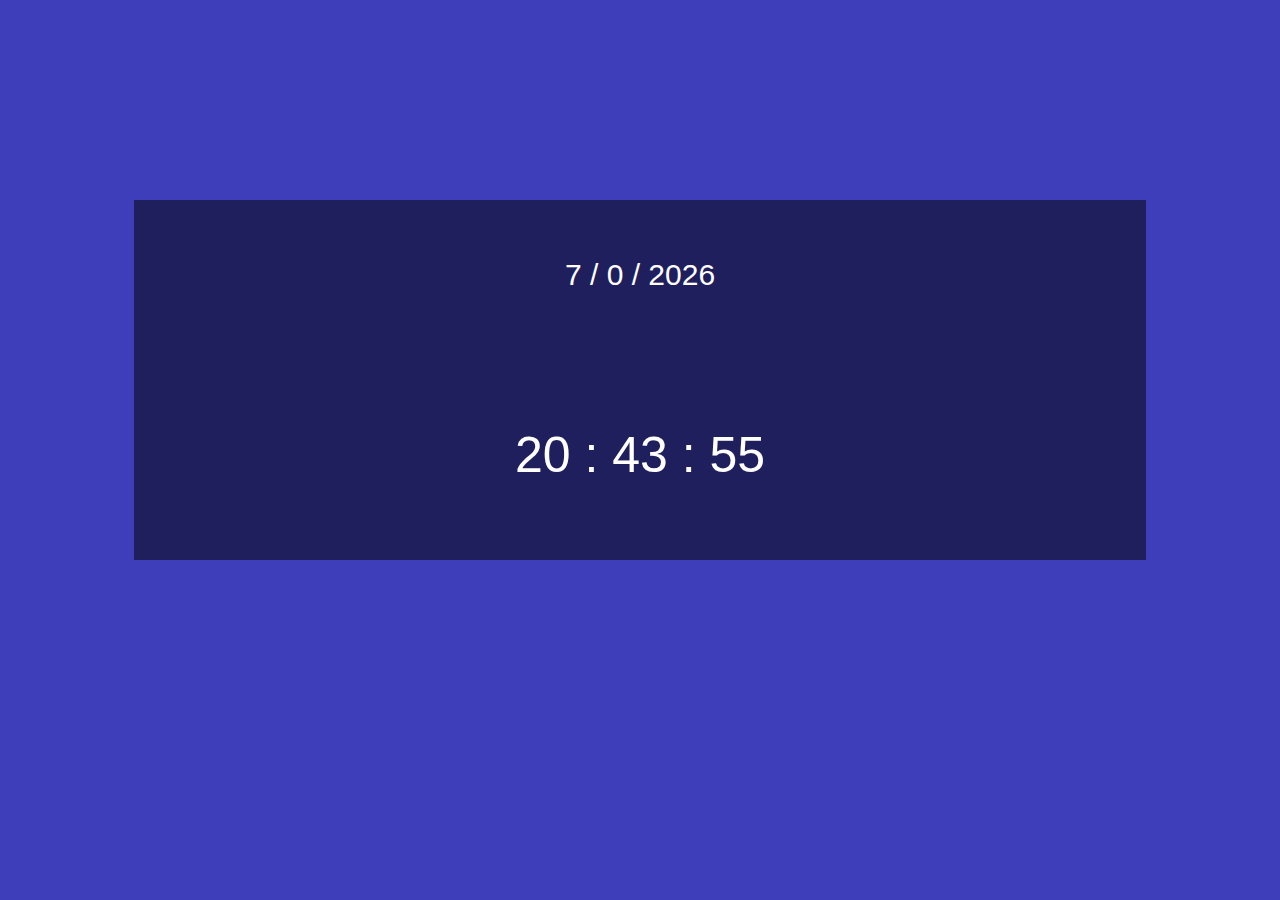
<file: 103_clock/index.html>
<!DOCTYPE html>
<html lang="en">
<head>
    <meta charset="UTF-8">
    <meta name="viewport" content="width=device-width, initial-scale=1.0">
    <link rel="stylesheet" type="text/css" href="style.css">
    <title>Clock</title>
</head>
<body>
    <div class="wrapper">
        <div class="container">
            <div class="date">
                <p id="month">Jan</p> /
                <p id="day">1</p> /
                <p id="year">2000</p>
            </div>

            <div class="clock">
                <p id="hour">12</p>
                :
                <p id="min">00</p>
                :
                <p id="sec">00</p>
            </div>
        </div>
    </div>

    <script src="main.js"></script>
</body>
</html>
</file>
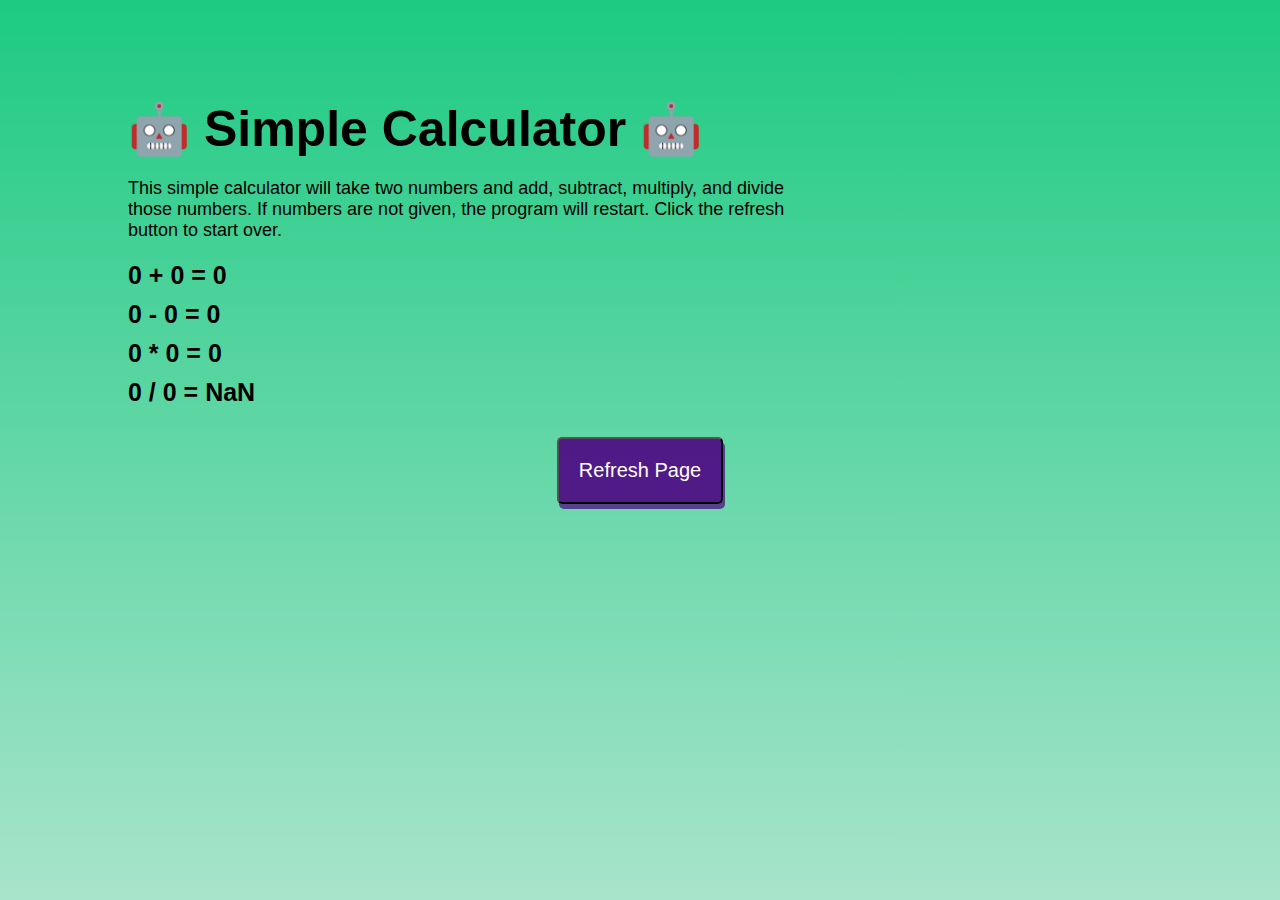
<file: 103_comp_report/index.html>
<!DOCTYPE html>
<html lang="en">
<head>
    <meta charset="UTF-8">
    <meta name="viewport" content="width=device-width, initial-scale=1.0">
    <link rel="stylesheet" type="text/css" href="style.css">
    <title>🤖 Simple Calculator 🤖</title>
</head>
<body>
    <div class="wrapper">
        <div class="instructions">
            <h3>🤖 Simple Calculator 🤖</h3>
            <p>This simple calculator will take two numbers and add, subtract, multiply, and divide those numbers. If numbers are not given, the program will restart. Click the refresh button to start over.</p>
        </div>

        <div class="results">
                <p id="add"></p>
                <p id="subtract"></p>
                <p id="multiply"></p>
                <p id="divide"></p>
        </div>

        <div class="refresh">
            <button onClick="refresh()">Refresh Page</button>
        </div>
    </div>

    <script src="main.js"></script>
</body>
</html>
</file>
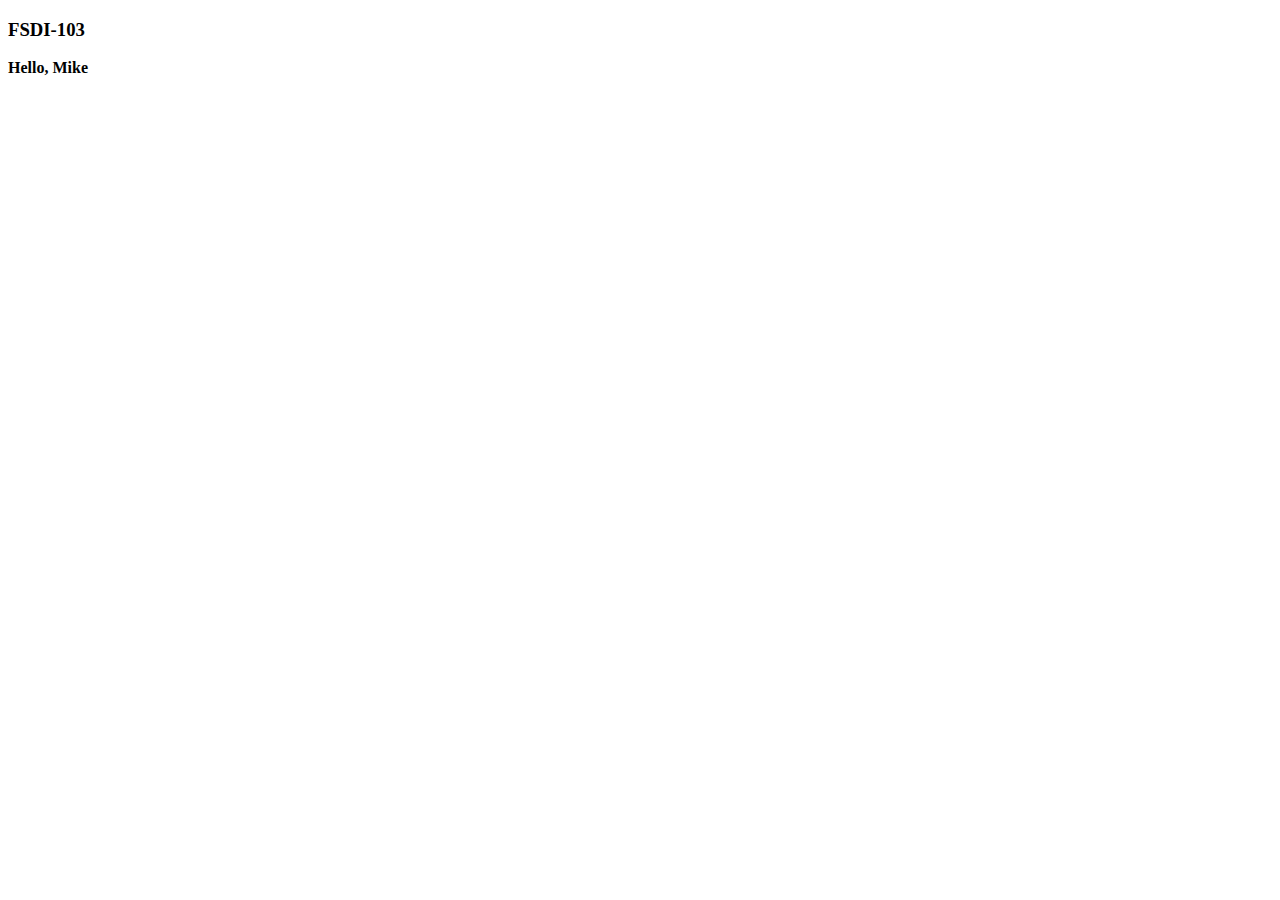
<file: 103_proj/index.html>
<!DOCTYPE html>
<html lang="en">
<head>
    <meta charset="UTF-8">
    <meta name="viewport" content="width=device-width, initial-scale=1.0">
    <title>Assignment 2</title>
</head>
<body>
    <h3>FSDI-103</h3>

    <p id="msg">Here is the text.</p>
    
    <script src="./idLinking.js"></script>
</body>
</html>
</file>
<file: 103_clock/style.css>
R E S E T
*{
    margin: 0rem;
    padding: 0rem;
}
html {
    font-size: 62.5%;
}


/* G L O B A L */
body {
    background-color: rgb(62, 62, 187);
    color: white;
    font-size: 16px;
    font-family: Arial, Helvetica, sans-serif;
}

.wrapper {
    width: 80%;
    margin-right: auto;
    margin-left: auto;
    margin-top: 20rem
}

.container p{
    display: inline-block;
    line-height: 1;
    padding-top: 3rem;
    padding-bottom: 3rem;
}

.date {
    text-align: center;
    font-size: 3rem;
    background-color: rgba(0, 0, 0, 0.5);
}

.clock {
    text-align: center;
    font-size: 5rem;
    background-color: rgba(0, 0, 0, 0.5);
}
</file>
<file: 103_comp_report/style.css>
/* R E S E T */
*{
    margin: 0rem;
    padding: 0rem;
}
html {
    font-size: 62.5%;
}

/* G L O B A L */
body {
    background-image: linear-gradient(rgb(29, 202, 130), rgb(168, 228, 203));
    background-size: 100vh 100vh;
    font-family: Arial, Helvetica, sans-serif;
}

.wrapper {
    width: 80%;
    margin-right: auto;
    margin-left: auto;
    margin-top: 10rem;
}


/* I N S T R U C T I O N S */
.instructions h3 {
    font-size: 5rem;
    margin-bottom: 2rem;
}

.instructions p {
    width:  65%;
    font-size: 1.8rem;
    margin-bottom: 2rem;
}


/* R E S U L T S */
.results p {
    font-size: 2.5rem;
    font-weight: bold;
    margin-top: 1rem;
    margin-bottom: 1rem;
}


/* R E F R E S H */
.refresh {
    margin-top: 3rem;
    display: flex;
    justify-content: center;
}

.refresh button {
    padding: 2rem;
    font-size: 2rem;
    border-radius: 5px;
    background-color: rgba(76, 0, 130, 0.877);
    color:  white;
    box-shadow: 2px 5px rgba(76, 0, 130, 0.699);
}

.refresh button:hover {
    color:  lime;
    background-color: rgb(76, 0, 130);
}
</file>
